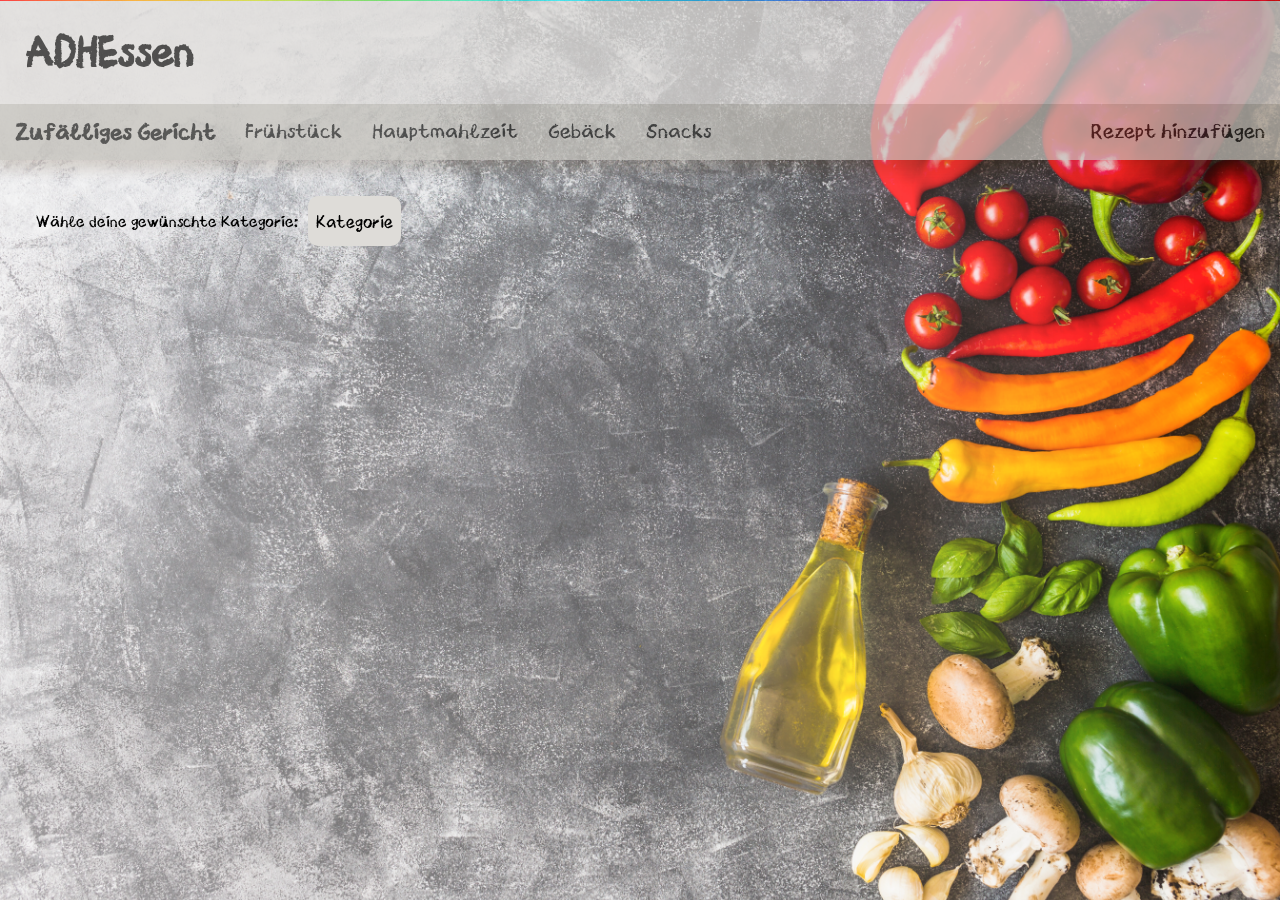
<file: index.html>
<!DOCTYPE html>
<html lang="en">
<head>
    <meta charset="UTF-8">
    <meta name="viewport" content="width=device-width, initial-scale=1.0">
    <link rel="stylesheet" href="style2.css">
    <title>ADHEssen Gerichtsauswahl</title>
</head>
<body>
    <header>
        <div class="balken"></div>
        <h1><a href="homepage.html" target="_blank" class="header">ADHEssen</a></h1>
        <nav class="navbar">
            <ul>
                <li><a href="index.html" aria-current="page">Zufälliges Gericht</a></li>
                <li><a href="breakfast.html">Frühstück</a></li>
                <li><a href="lunch.html">Hauptmahlzeit</a></li>
                <li><a href="baked.html">Gebäck</a></li>
                <li><a href="snacks.html">Snacks</a></li>
                <li style="float:right"><a href="addMeal.html">Rezept hinzufügen</a></li>
            </ul>
        </nav>
    </header>

    <main>
        <!-- Da ich scheinbar die hover-Option des Dropdownmenüs nicht stylen kann, muss ich eben ein eigenes bauen -->
        <div class="dropdown" id="dropdown">
            <p>Wähle deine gewünschte Kategorie: </p>
            <button onclick="showDropdown()" class="drpdwnBtn">Kategorie</button>
            <div>
                <ul class="dropdownContent" id="dropdownContent">
                    <li><button onclick="selectCategory('alle'); getRandomMeal('all');">alle</button></li>
                    <li><button onclick="selectCategory('Frühstück'); getRandomMeal('Frühstück')">Frühstück</button></li>
                    <li><button onclick="selectCategory('Hauptgericht'); getRandomMeal(['Nudeln', 'Reis', 'Kartoffeln', 'Suppen', 'Sonstiges'])">Hauptgericht</button></li>
                    <li><button onclick="selectCategory('Snack'); getRandomMeal('Snacks')">Snack</button></li>
                    <li><button onclick="selectCategory('Hauptgericht: Nudeln'); getRandomMeal('Nudeln')">Kategorie Nudeln</button></li>
                    <li><button onclick="selectCategory('Hauptgericht: Reis'); getRandomMeal('Reis')">Kategorie Reis</button></li>
                    <li><button onclick="selectCategory('Hauptgericht: Kartoffeln'); getRandomMeal('Kartoffeln')">Kategorie Kartoffeln</button></li>
                    <li><button onclick="selectCategory('Hauptgericht: Suppen'); getRandomMeal('Suppen')">Kategorie Suppen</button></li>
                    <li><button onclick="selectCategory('Hauptgericht: Sonstiges'); getRandomMeal('Sonstiges')">Kategorie Sonstiges</button></li>
                    <li><button onclick="selectCategory('Gebäck'); getRandomMeal('Gebäck')">Gebäck</button></li>
                </ul>
            </div>
        </div>

        <div class="output" id="output"></div>
    </main>

    <footer>
        <!-- <a href="https://github.com/Lyranelia/" target="_blank"><img src="./src/GitHub Logo.png" width="2%" alt="GitHub Logo"> Lyranelia</a>
        <a href="https://lyranelia.itch.io/" target="_blank"><img src="./src/itchio logo.png" width="2%" alt="itch.io Logo"> Lyranelia</a>
        <div class="balken"></div> -->
    </footer>
    <script src="ADHEssenSelector.js"></script>
</body>
</html>
</file>
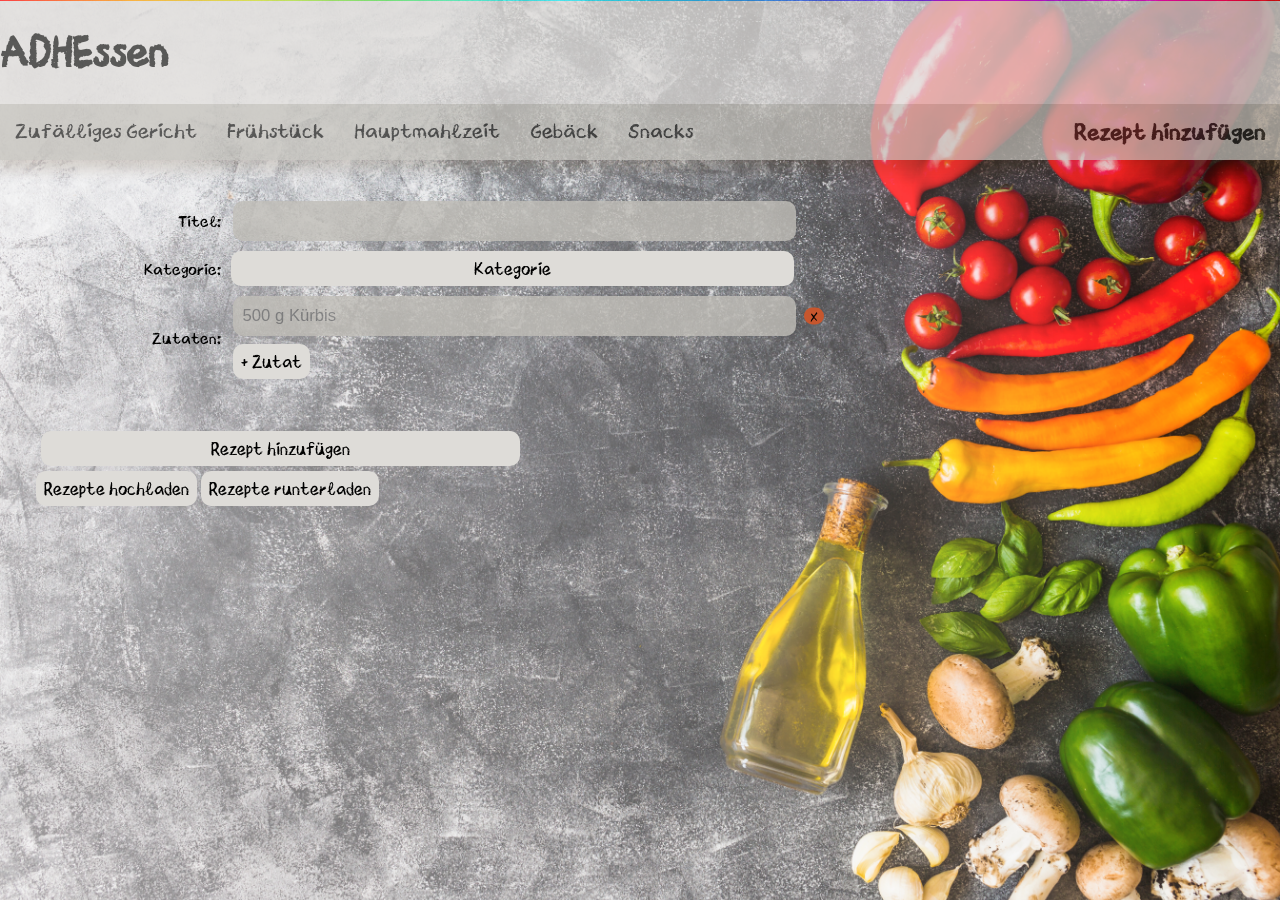
<file: addMeal.html>
<!DOCTYPE html>
<html lang="en">
<head>
    <meta charset="UTF-8">
    <meta name="viewport" content="width=device-width, initial-scale=1.0">
    <link rel="stylesheet" href="style2.css">
    <title>ADHEssen</title>
</head>
<body>
    <header>
        <div class="balken"></div>
        <h1>ADHEssen</h1>
        <nav class="navbar">
            <ul>
                <li><a href="index.html">Zufälliges Gericht</a></li>
                <li><a href="breakfast.html">Frühstück</a></li>
                <li><a href="lunch.html">Hauptmahlzeit</a></li>
                <li><a href="baked.html">Gebäck</a></li>
                <li><a href="snacks.html">Snacks</a></li>
                <li style="float:right"><a href="addMeal.html" aria-current="page">Rezept hinzufügen</a></li>
            </ul>
        </nav>
    </header>

    <main>
        <form class="form">
            <div>
                <label>Titel: </label>
                <input type="text" id="name">
            </div>
            
            <div class="dropdown" id="dropdown">
            <label>Kategorie: </label>
            <button type="button" onclick="showDropdown()" class="drpdwnBtn" id="drpdwnBtnAddMeal">Kategorie</button>
            
            <ul class="dropdownContent" id="dropdownContent" style="width: 18%;">
                <li><button type="button" onclick="selectCategory('Frühstück')">Frühstück</button></li>
                <li><button type="button" onclick="selectCategory('Snacks')">Snack</button></li>
                <li><button type="button" onclick="selectCategory('Nudeln')">Hauptgericht: Nudeln</button></li>
                <li><button type="button" onclick="selectCategory('Reis')">Hauptgericht: Reis</button></li>
                <li><button type="button" onclick="selectCategory('Kartoffeln')">Hauptgericht: Kartoffeln</button></li>
                <li><button type="button" onclick="selectCategory('Suppen')">Hauptgericht: Suppen</button></li>
                <li><button type="button" onclick="selectCategory('Sonstiges')">Hauptgericht: Sonstiges</button></li>
                <li><button type="button" onclick="selectCategory('Gebäck')">Gebäck</button></li>
            </ul>

            </div>
            
            <div>
                <label>Zutaten: </label>
                <div class="ingredientsWrapper">
                    <div id="ingredientsContainer"></div>
                    <button type="button" onclick="addIngredientRow()" class="addButton" id="addButton">+ Zutat</button>
                </div>
            </div>
            <div>
                <button type="submit" onclick="" class="submitBtn">Rezept hinzufügen</button>
            </div>
        </form>
        <div>
            <input type="file" id="importFile" accept=".json" style="display: none;">
            <button type="button" onclick="document.getElementById('importFile').click()" class="addButton" id="importFileBtn" title="Upload als .json-Datei">Rezepte hochladen</button>

            <button type="button" onclick="exportMeals()" class="addButton" id="exportFileBtn" title="Download als .json-Datei">Rezepte runterladen</button>
        </div>
    </main>

    <footer>
        <!-- <a href="https://github.com/Lyranelia/" target="_blank"><img src="./src/GitHub Logo.png" width="2%" alt="GitHub Logo"> Lyranelia</a>
        <a href="https://lyranelia.itch.io/" target="_blank"><img src="./src/itchio logo.png" width="2%" alt="itch.io Logo"> Lyranelia</a>
        <div class="balken"></div> -->

    </footer>
    <script src="ADHEssenSelector.js"></script>
</body>
</html>
</file>
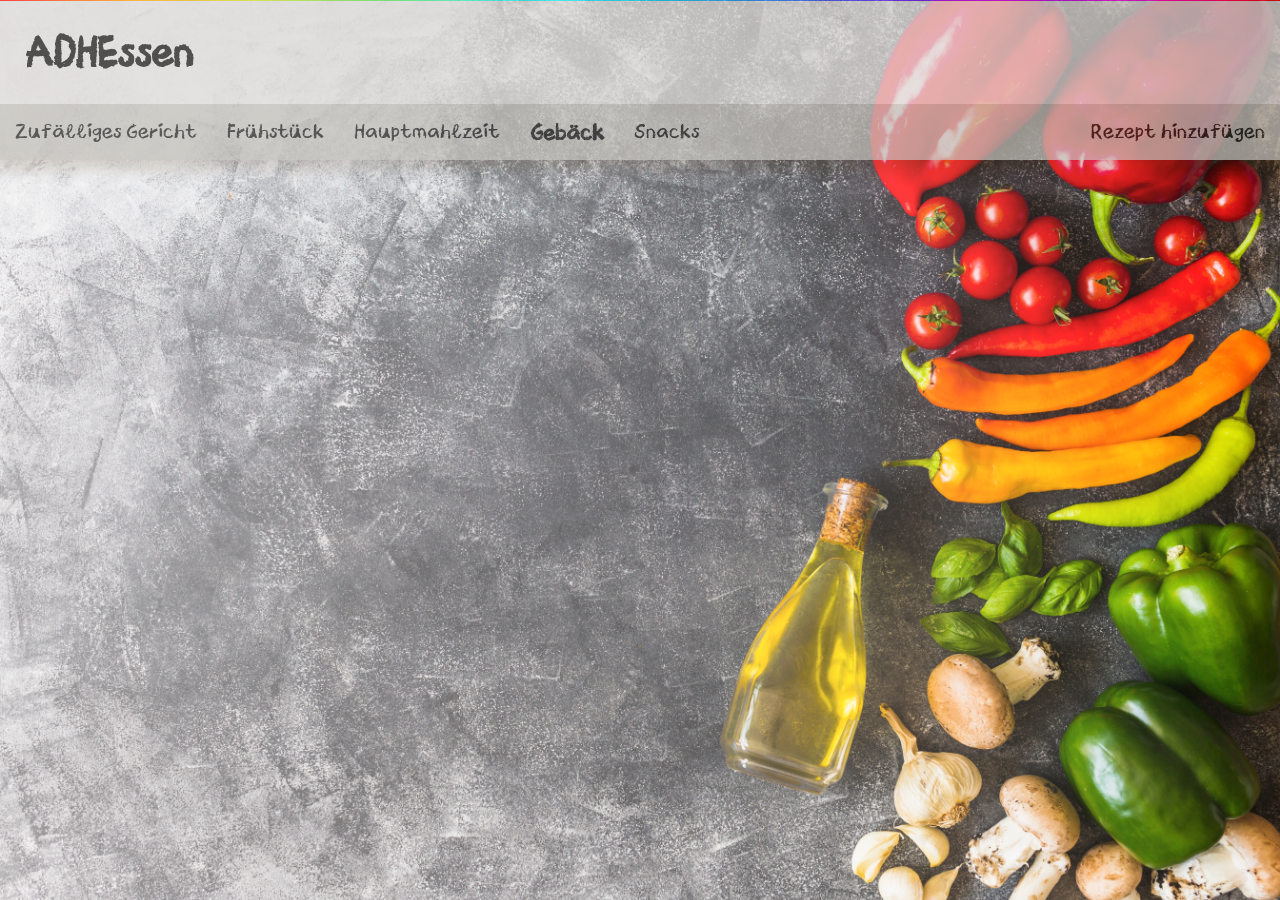
<file: baked.html>
<!DOCTYPE html>
<html lang="en">
<head>
    <meta charset="UTF-8">
    <meta name="viewport" content="width=device-width, initial-scale=1.0">
    <link rel="stylesheet" href="style2.css">
    <title>Document</title>
</head>
<body>
    <header>
        <div class="balken"></div>
        <h1><a href="homepage.html" target="_blank" class="header">ADHEssen</a></h1>
        <nav class="navbar">
            <ul>
                <li><a href="index.html">Zufälliges Gericht</a></li>
                <li><a href="breakfast.html">Frühstück</a></li>
                <li><a href="lunch.html">Hauptmahlzeit</a></li>
                <li><a href="baked.html" aria-current="page">Gebäck</a></li>
                <li><a href="snacks.html">Snacks</a></li>
                <li style="float:right"><a href="addMeal.html">Rezept hinzufügen</a></li>
            </ul>
        </nav>
    </header>

    <main>
        <div id="output" class="output"></div>
    </main>

    <footer>
        <!-- <a href="https://github.com/Lyranelia/" target="_blank"><img src="./src/GitHub Logo.png" width="2%" alt="GitHub Logo"> Lyranelia</a>
        <a href="https://lyranelia.itch.io/" target="_blank"><img src="./src/itchio logo.png" width="2%" alt="itch.io Logo"> Lyranelia</a>
        <div class="balken"></div> -->
    </footer>
    <script src="ADHEssenSelector.js"></script>
    <script>
        const baked = meals.filter(meal => meal.category === 'Gebäck');
        const output = document.getElementById("output")

            if (!baked) {
                console.log("Kein Gebäck verfügbar.")
            }
            else {
                output.innerHTML = baked.map(meal => `
                    <h2>${meal.name}</h2>
                    <ul>${meal.ingredients.map(x => `<li>${x}</li>`).join("")}</ul>
                `).join("");
            }
    </script>
</body>
</html>
</file>
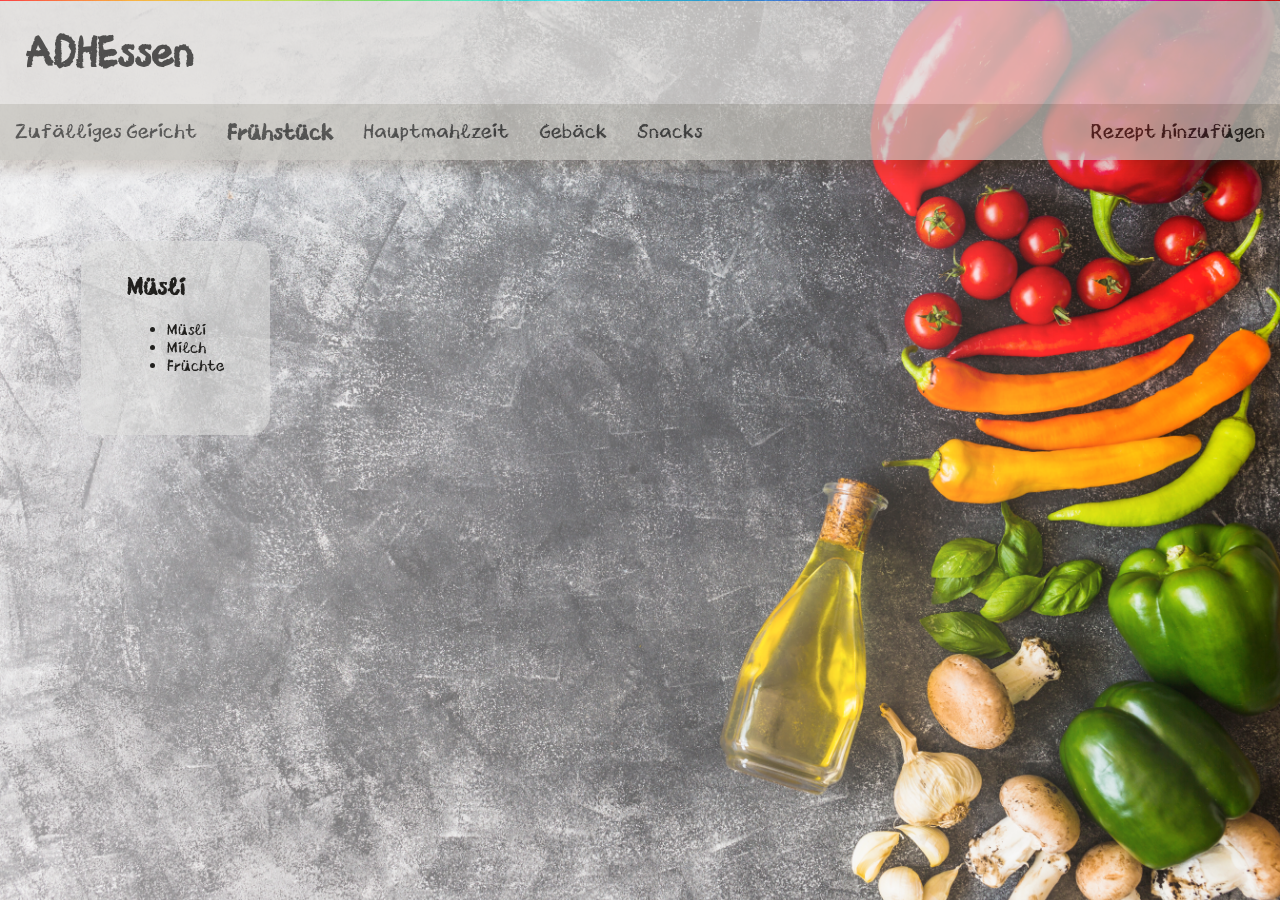
<file: breakfast.html>
<!DOCTYPE html>
<html lang="en">
<head>
    <meta charset="UTF-8">
    <meta name="viewport" content="width=device-width, initial-scale=1.0">
    <link rel="stylesheet" href="style2.css">
    <title>Document</title>
</head>
<body>
    <header>
        <div class="balken"></div>
        <h1><a href="homepage.html" target="_blank" class="header">ADHEssen</a></h1>
        <nav class="navbar">
            <ul>
                <li><a href="index.html">Zufälliges Gericht</a></li>
                <li><a href="breakfast.html" aria-current="page">Frühstück</a></li>
                <li><a href="lunch.html">Hauptmahlzeit</a></li>
                <li><a href="baked.html">Gebäck</a></li>
                <li><a href="snacks.html">Snacks</a></li>
                <li style="float:right"><a href="addMeal.html">Rezept hinzufügen</a></li>
            </ul>
        </nav>
    </header>

    <main>
        <main>
            <div id="output" class="output"></div>
        </main>
    </main>

    <footer>
        <!-- <a href="https://github.com/Lyranelia/" target="_blank"><img src="./src/GitHub Logo.png" width="2%" alt="GitHub Logo"> Lyranelia</a>
        <a href="https://lyranelia.itch.io/" target="_blank"><img src="./src/itchio logo.png" width="2%" alt="itch.io Logo"> Lyranelia</a>
        <div class="balken"></div> -->
    </footer>
    <script src="ADHEssenSelector.js"></script>
    <script>
        const breakfast = meals.filter(meal => meal.category === 'Frühstück');
        const output = document.getElementById("output")

            if (!breakfast) {
                console.log("Kein Frühstück verfügbar.")
            }
            else {
                output.innerHTML = breakfast.map(meal => `
                    <h2>${meal.name}</h2>
                    <ul>${meal.ingredients.map(x => `<li>${x}</li>`).join("")}</ul>
                `).join("");
            }
    </script>
</body>
</html>
</file>
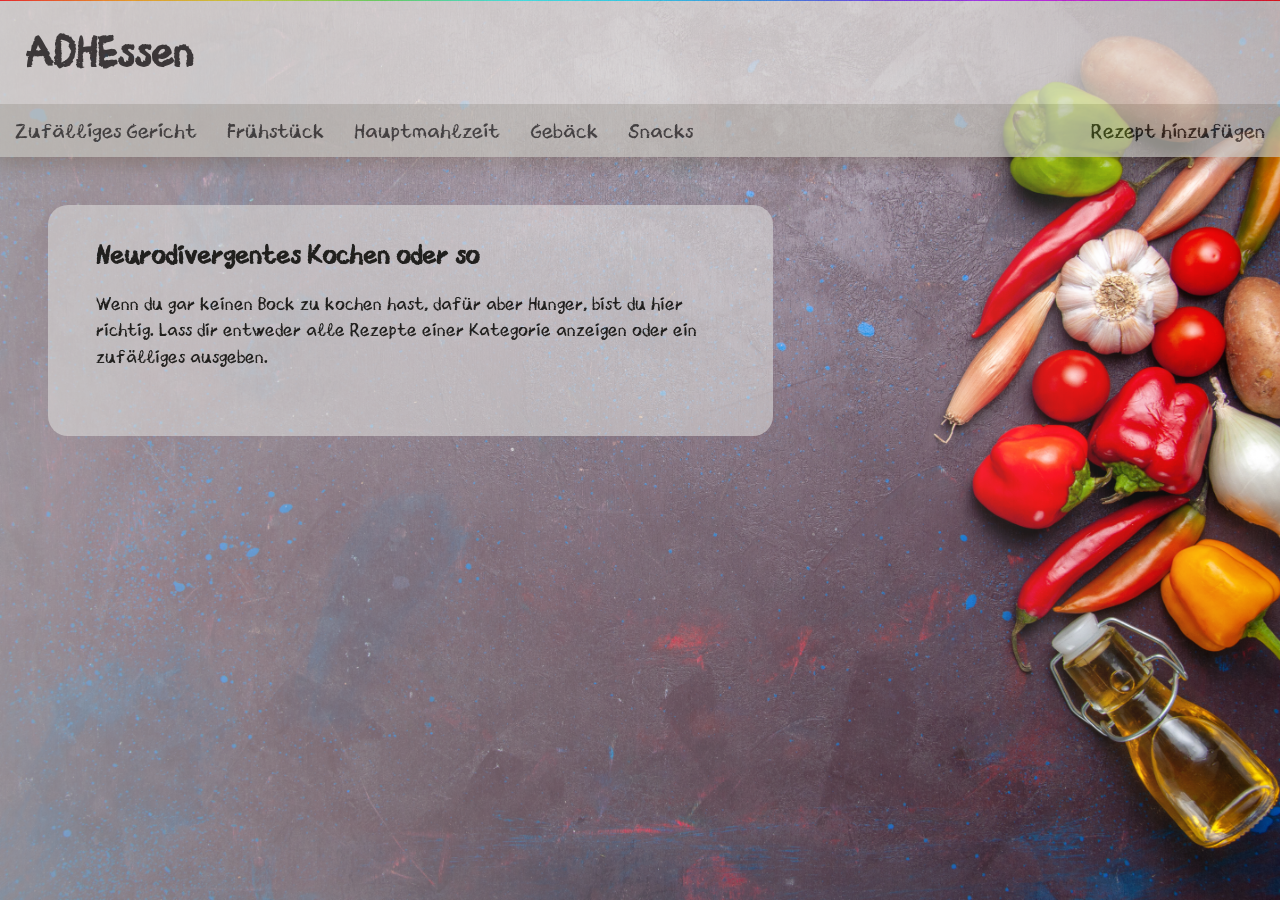
<file: homepage.html>
<!DOCTYPE html>
<html lang="en">
<head>
    <meta charset="UTF-8">
    <meta name="viewport" content="width=device-width, initial-scale=1.0">
    <link rel="stylesheet" href="style2.css">
    <style>
        body::before{
            content: "";
            position: fixed;
            inset: 0;
            z-index: -1;
            background-image: url(./src/top-view-fresh-vegetables-with-olive-oil-dark-background-meal-food-vegetable-ingredient.jpg);
            background-repeat: no-repeat;
            background-attachment: fixed;
            background-size: cover;
            mask-image: linear-gradient(to right, rgba(0, 0, 0, 0.5), rgba(0, 0, 0, 1));
        }
    </style>
    <title>ADHEssen Gerichtsauswahl</title>
</head>
<body>
    <header>
        <div class="balken"></div>
        <h1><a href="homepage.html" target="_blank" class="header">ADHEssen</a></h1>
        <nav class="navbar">
            <ul>
                <li><a href="index.html">Zufälliges Gericht</a></li>
                <li><a href="breakfast.html">Frühstück</a></li>
                <li><a href="lunch.html">Hauptmahlzeit</a></li>
                <li><a href="baked.html">Gebäck</a></li>
                <li><a href="snacks.html">Snacks</a></li>
                <li style="float:right"><a href="addMeal.html">Rezept hinzufügen</a></li>
            </ul>
        </nav>
    </header>

    <main>
        <div class="homepage" id="homepage">
            <h2>Neurodivergentes Kochen oder so</h2>
            <p>Wenn du gar keinen Bock zu kochen hast, dafür aber Hunger, bist du hier richtig. Lass dir entweder alle Rezepte einer Kategorie anzeigen oder ein zufälliges ausgeben.</p>
        </div>
    </main>

    <footer>
        <!-- <a href="https://github.com/Lyranelia/" target="_blank"><img src="./src/GitHub Logo.png" width="2%" alt="GitHub Logo"> Lyranelia</a>
        <a href="https://lyranelia.itch.io/" target="_blank"><img src="./src/itchio logo.png" width="2%" alt="itch.io Logo"> Lyranelia</a>
        <div class="balken"></div> -->
    </footer>
    <script src="ADHEssenSelector.js"></script>
</body>
</html>
</file>
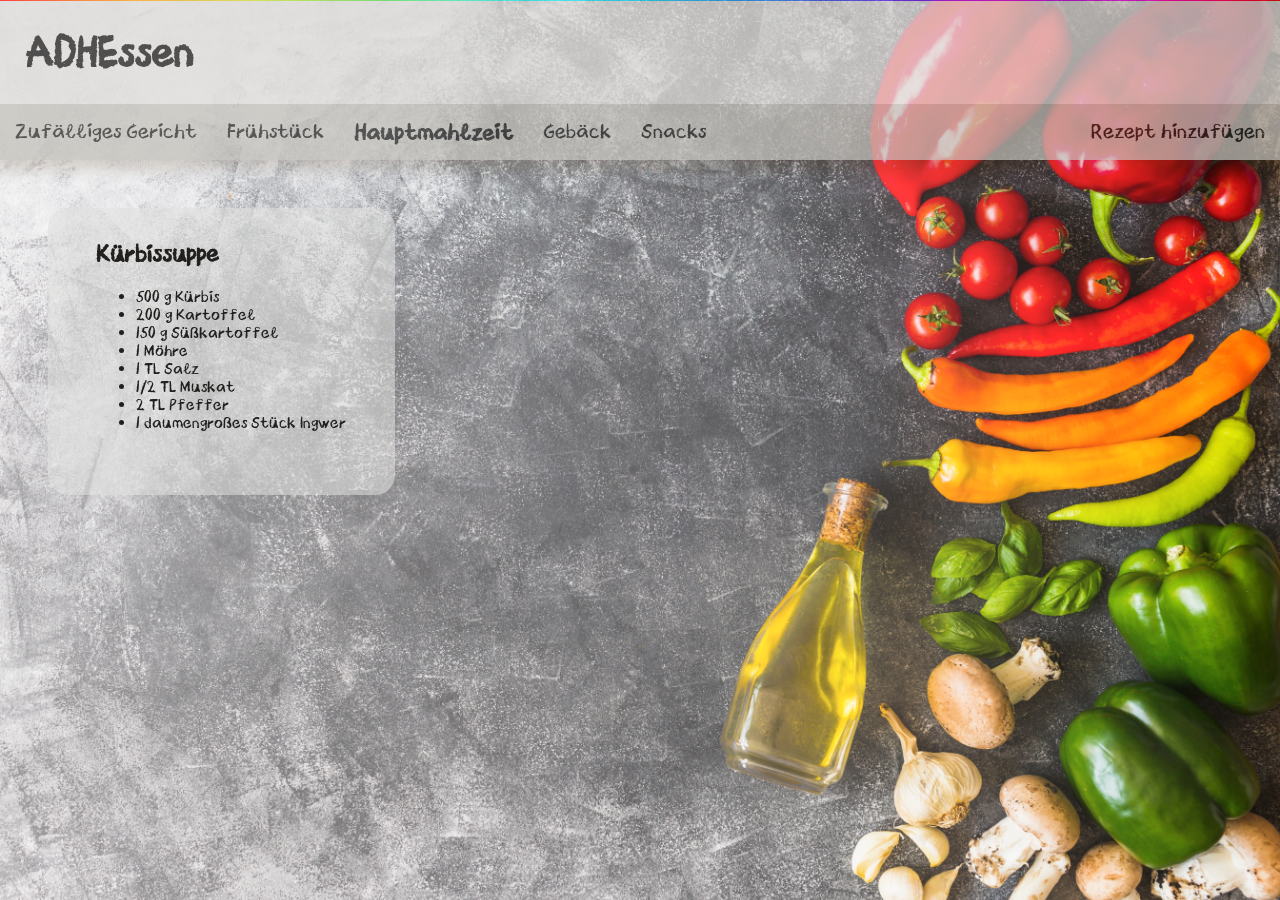
<file: lunch.html>
<!DOCTYPE html>
<html lang="en">
<head>
    <meta charset="UTF-8">
    <meta name="viewport" content="width=device-width, initial-scale=1.0">
    <link rel="stylesheet" href="style2.css">
    <title>Document</title>
</head>
<body>
    <header>
        <div class="balken"></div>
        <h1><a href="homepage.html" target="_blank" class="header">ADHEssen</a></h1>
        <nav class="navbar">
            <ul>
                <li><a href="index.html">Zufälliges Gericht</a></li>
                <li><a href="breakfast.html">Frühstück</a></li>
                <li><a href="lunch.html" aria-current="page">Hauptmahlzeit</a></li>
                <li><a href="baked.html">Gebäck</a></li>
                <li><a href="snacks.html">Snacks</a></li>
                <li style="float:right"><a href="addMeal.html">Rezept hinzufügen</a></li>
            </ul>
        </nav>
    </header>

    <main>
        <div id="output" class="output"></div>
    </main>

    <footer>
        <!-- <a href="https://github.com/Lyranelia/" target="_blank"><img src="./src/GitHub Logo.png" width="2%" alt="GitHub Logo"> Lyranelia</a>
        <a href="https://lyranelia.itch.io/" target="_blank"><img src="./src/itchio logo.png" width="2%" alt="itch.io Logo"> Lyranelia</a>
        <div class="balken"></div> -->
    </footer>
    <script src="ADHEssenSelector.js"></script>
    <script>
        const lunch = meals.filter(meal => meal.category === 'Nudeln' || meal.category === 'Reis' || meal.category === 'Kartoffeln' || meal.category === 'Suppen' || meal.category === 'Sonstiges');
        const output = document.getElementById("output")

            if (!lunch) {
                console.log("Kein Frühstück verfügbar.")
            }
            else {
                output.innerHTML = lunch.map(meal => `
                    <h2>${meal.name}</h2>
                    <ul>${meal.ingredients.map(x => `<li>${x}</li>`).join("")}</ul>
                `).join("");
            }
    </script>
</body>
</html>
</file>
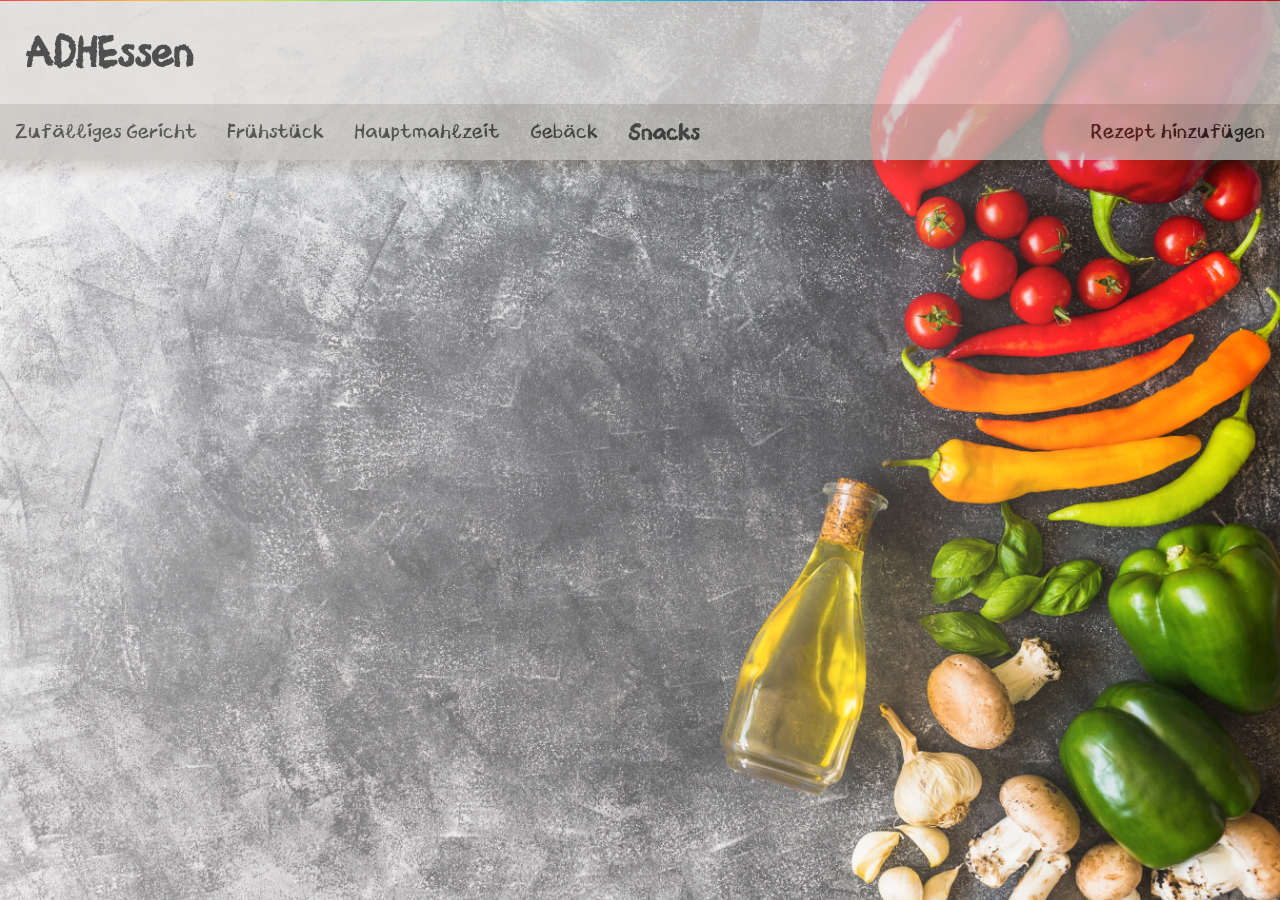
<file: snacks.html>
<!DOCTYPE html>
<html lang="en">
<head>
    <meta charset="UTF-8">
    <meta name="viewport" content="width=device-width, initial-scale=1.0">
    <link rel="stylesheet" href="style2.css">
    <title>Document</title>
</head>
<body>
    <header>
        <div class="balken"></div>
        <h1><a href="homepage.html" target="_blank" class="header">ADHEssen</a></h1>
        <nav class="navbar">
            <ul>
                <li><a href="index.html">Zufälliges Gericht</a></li>
                <li><a href="breakfast.html">Frühstück</a></li>
                <li><a href="lunch.html">Hauptmahlzeit</a></li>
                <li><a href="baked.html">Gebäck</a></li>
                <li><a href="snacks.html" aria-current="page">Snacks</a></li>
                <li style="float:right"><a href="addMeal.html">Rezept hinzufügen</a></li>
            </ul>
        </nav>
    </header>

    <main>
        <div id="output" class="output"></div>
    </main>

    <footer>
        <!-- <a href="https://github.com/Lyranelia/" target="_blank"><img src="./src/GitHub Logo.png" width="2%" alt="GitHub Logo"> Lyranelia</a>
        <a href="https://lyranelia.itch.io/" target="_blank"><img src="./src/itchio logo.png" width="2%" alt="itch.io Logo"> Lyranelia</a>
        <div class="balken"></div> -->
    </footer>
    <script src="ADHEssenSelector.js"></script>
    <script>
        const snacks = meals.filter(meal => meal.category === 'Snacks');
        const output = document.getElementById("output")

            if (!snacks) {
                console.log("Keine Snacks verfügbar.")
            }
            else {
                output.innerHTML = snacks.map(meal => `
                    <h2>${meal.name}</h2>
                    <ul>${meal.ingredients.map(x => `<li>${x}</li>`).join("")}</ul>
                `).join("");
            }
    </script>
</body>
</html>
</file>
<file: style2.css>
/*  ================================================================
    FONT
    ================================================================ */
@font-face {
    font-family: 'Chalk';
    src: url(.\\src\\Chalk.otf) format('opentype');
    font-display: swap;
}
@font-face {
    font-family: 'FuturaHand';
    src: url(.\\src\\FuturaHand.ttf) format('truetype');
    font-display: swap;
}
@font-face {
    font-family: 'CrayonLibre';
    src: url(.\\src\\CrayonLibre.ttf) format('truetype');
    font-display: swap;
}


    /*  ================================================================
    RESET & BASICS
    ================================================================ */
*{
    box-sizing: border-box;
}
body{
    margin: 0;
    font-family: 'CrayonLibre', 'Chalkchalk', 'Franklin Gothic Medium', 'Arial Narrow', Arial, sans-serif;
}

/*  ================================================================
    PALETTE
    ================================================================ */
:root{
    --color-bg: #dedcd8;        /*bg für background btw*/
    --color-bg-hover-and-input: #c1beb8;
    --color-bg-active: #adaba7;
    --color-bg-active-darker: #9b9995;
    --color-text: #21201e;
    --color-text-dark: #151412;
    --color-remove: #c7562d;
    --color-remove-hover: #a9431e;
    --color-remove-active: #933614;
    --shadow: 0px 5px 15px 5px #472d003d;
}

/*  ================================================================
    HEADER
    ================================================================ */
header{
    background-color: var(--color-bg);
    color: var(--color-text);
    font-family: 'CrayonLibre', 'Chalk', 'Chalkchalk', 'Franklin Gothic Medium', 'Arial Narrow', Arial, sans-serif;
    font-size: 1.3em;
    text-align: left;
    margin: 0;
    box-shadow: var(--shadow);
    opacity: 0.72;
}
header .header{
    padding: 25px;
    /* padding-top: 20px;
    padding-bottom: 15px; */
    margin: 0;
    text-decoration: none;
    color: var(--color-text-dark);
}
.balken{
    width: 100%;
    height: 0.5px;
    background: linear-gradient(90deg, rgba(255,0,0,1) 0%, rgba(255,154,0,1) 10%, rgba(208,222,33,1) 20%, rgba(79,220,74,1) 30%, rgb(38, 245, 241) 40%, rgb(7, 213, 245) 50%, rgba(28,127,238,1) 60%, rgba(95,21,242,1) 70%, rgba(186,12,248,1) 80%, rgba(251,7,217,1) 90%, rgba(255,0,0,1) 100%);
}

/*  ================================================================
    NAVBAR
    ================================================================ */
.navbar ul{
    list-style-type: none;
    background-color: var(--color-bg-hover-and-input);
    padding: 0;
    margin: 0;
    overflow: hidden;
    text-align: center;
    position: sticky;
    top: 0;
}
.navbar li{
    float: left; /* nebeneinander, .navbar ul overflow:hidden verhindert, dass was rausfällt */
    padding-top: 15px;
    padding-bottom: 15px;
}
.navbar a{
    text-decoration: none;
    padding: 15px;
    margin: 0;
    color: var(--color-text);
    transition: 0.3s ease;
    opacity: 1;
}
.navbar ul li a:hover{
    background-color: var(--color-bg-active);
    color: var(--color-text-dark);
    border-radius: 8px;
    box-shadow: 0px 0px 1px 1px inset var(--color-bg-active);
}
.navbar ul li a:active{
    background-color: var(--color-bg-active-darker);
    color: #281900;
}
.navbar a[aria-current="page"]{
    font-weight: bold;
    font-size: 1.1em;
}

/*  ================================================================
    MAIN / HINTERGRUNDBILD
    ================================================================ */
main{
    position: relative;
    padding: 2.8%;
    flex: 1;
}
body::before{
    content: "";
    position: fixed;
    inset: 0;
    z-index: -1;
    background-image: url(./src/olive-oil-with-colorful-vegetables-grunge-textured-background.jpg);
    background-repeat: no-repeat;
    background-attachment: fixed;
    background-size: cover;
    mask-image: linear-gradient(to right, rgba(0, 0, 0, 0.5), rgba(0, 0, 0, 1));
}


/*  ================================================================
    HOMEPAGE
    ================================================================ */
.homepage{
    font-size: 1.1em;
}
.homepage p{
    line-height: 1.5;
}

/* ================================================================
    BUTTONS
    ================================================================ */
@keyframes pulse{
    0%, 100% { transform: scale(1); }
    50%      { transform: scale(1.5); }
}
@keyframes pulseSmall{
    0%, 100% { transform: scale(1); }
    50%      { transform: scale(1.15); }
}

.drpdwnBtn,
#drpdwnBtnAddMeal,
.addButton,
.submitBtn,
.removeIngredientBtn{
    border: none;
    border-radius: 10px;
    padding: 8px;
    font-size: 12.5pt;
    background-color: var(--color-bg);
    font-family: 'CrayonLibre';
    transition: background-color 0.4s ease;
}

.drpdwnBtn:hover{
    animation: pulse 0.8s ease;
    background-color: var(--color-bg-hover-and-input);
    cursor: pointer;
}
.drpdwnBtn:active{
    background-color: var(--color-bg-active);
}

#drpdwnBtnAddMeal:hover,
.submitBtn:hover,
.removeIngredientBtn:hover,
.addButton:hover{
    animation: pulseSmall 0.8s ease;
    background-color: var(--color-bg-hover-and-input);
    cursor: pointer;
}
#drpdwnBtnAddMeal:active,
.submitBtn:active,
.removeIngredientBtn:active,
.addButton:active{
    background-color: var(--color-bg-active);
}

/* ä tänschn, plies +++++++++++++++++++++++++++++++++++++++++++++++++++++*/
#drpdwnBtnAddMeal{
    flex: 0.552;
}
/* ä tänschn, plies +++++++++++++++++++++++++++++++++++++++++++++++++++++*/



.removeIngredientBtn{
    width: auto;
    height: auto;
    padding: 2px 6px;
    font-size: 9pt;
    background-color: var(--color-remove);
}
.removeIngredientBtn:hover{
    background-color: var(--color-remove-hover);
}
.removeIngredientBtn:active{
    background-color: var(--color-remove-active);
}


/* ================================================================
    DROPDOWN
    ================================================================ */
.dropdown{
    position: relative;
    display: flex;
    gap: 10px;
}
.dropdownContent{
    display: none;
    margin: 0;
    padding: 0;
    transition: 0.4s ease;
}
.dropdownContent.show{
    display: block;
    position: absolute;
    z-index: 5;
    top: 100%;
    left: 0;
    width: 15%;
    list-style-type: none;
    background-color: var(--color-bg);
    color: var(--color-text-dark);
    border-radius: 10px;
    box-shadow: var(--shadow);
}
.dropdownContent.show button{
    width: 100%;
    height: 100%;
    padding: 6px 6px 6px 10px;
    background-color: transparent;
    border: none;
    text-align: left;
    font-size: 12pt;
    font-family: 'CrayonLibre';
}
.dropdownContent.show button:hover{
    background-color: var(--color-bg-hover-and-input);
    border-radius: 10px;
    cursor: pointer;
}
.dropdownContent.show button:active{
    background-color: var(--color-bg-active);
}

/*  ================================================================
    FORM
    ================================================================ */
input{
    padding: 10px;
    border-radius: 10px;
    border: none;
    background-color: var(--color-bg-hover-and-input);
    color: var(--color-text-dark);
    font-size: 12.5pt;
    opacity: 0.8;
}

form{
    display: flex;
    flex-direction: column;
}
form > div{
    display: flex;
    align-items: center;
    gap: 12px;
    margin: 5px;
}
form label{
    width: 15%;
    flex-shrink: 0;
    text-align: right;
}


#name,
.dropdown,
.ingredientsWrapper{
    flex: 0.5 0 10%;
}

.ingredientsWrapper{
    display: flex;
    flex-direction: column;
    gap: 8px;
}


.ingredientRow{
    position: relative;
}
.ingredientRow .ingredientName{
    width: 100%;
}
.ingredientRow .removeIngredientBtn{
    position: absolute;
    top: 50%;
    left: 100%;
    transform: translateY(-50%);
    margin-left: 8px;
    white-space: nowrap;
}

.addButton{
    align-self: flex-start;
}

.submitBtn{
    flex: 0 0 40%;
    margin-top: 3.5%;
}


/*  ================================================================
    RECIPE-OUTPUT, HOMEPAGE
    ================================================================ */
.output:not(:empty), .homepage{
    padding: 4%;
    padding-top: 1%;
    background-color: #e1e0de8e;
    color: var(--color-text);
    border-radius: 20px;
    width: fit-content;
    margin: 1%;
}
.homepage{
    width: 60%;
}

/*  ================================================================
    FOOTER
    ================================================================ */
footer{
    position: fixed;
    bottom: 0;
    width: 100%;
    text-align: center;
    background-color: var(--color-bg);
    opacity: 0.7;
}
footer a{
    padding: 8px;
    color: var(--color-text-dark);
    text-decoration: none;
}
</file>
